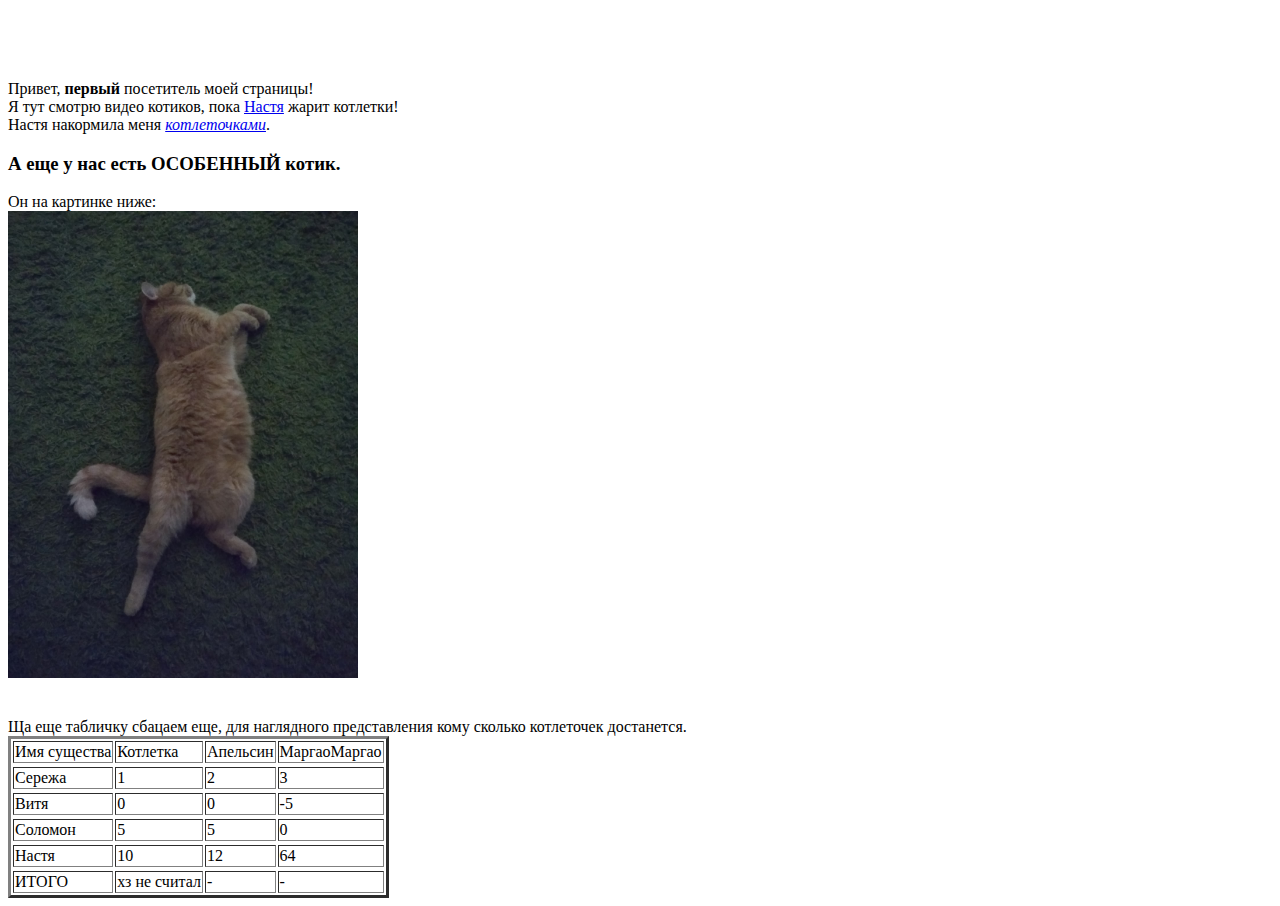
<file: index.html>
<!DOCTYPE html>
<html>

<head>
  <meta charset="utf-8"/>
  <title>Первый блин комом, бля!</title>
</head>
<body>
</br>
</br>
</br>
</br>
   Привет, <strong>первый</strong> посетитель моей страницы! </br> <!вроде не страшно, не понимаю нафига нужен div>
  Я тут смотрю видео котиков, пока <a href="https://vk.com/id151031834">Настя</a> жарит котлетки!</br>
  Настя накормила меня <em> <a href="https://www.youtube.com/watch?v=A1Qb4zfurA8">котлеточками</a></em>.
  <h3>А еще у нас есть ОСОБЕННЫЙ котик.</h3> Он на картинке ниже: </br>
  <img src="котогерб.jpg" width="350px"></br></br></br>
  Ща еще табличку сбацаем еще, для наглядного представления кому сколько котлеточек достанется.</br>
  <table border="3">
    <tr><td>Имя существа</td><td>Котлетка</td><td>Апельсин</td><td>МаргаоМаргао</td></tr>
    <tr></tr><td>Сережа</td><td>1</td><td>2</td><td>3</td>
    <tr></tr><td>Витя</td><td>0</td><td>0</td><td>-5</td>
    <tr></tr><td>Соломон</td><td>5</td><td>5</td><td>0</td>
    <tr></tr><td>Настя</td><td>10</td><td>12</td><td>64</td>
    <tr></tr><td>ИТОГО</td><td>хз не считал</td><td>-</td><td>-</td>
</body>

</html>
</file>
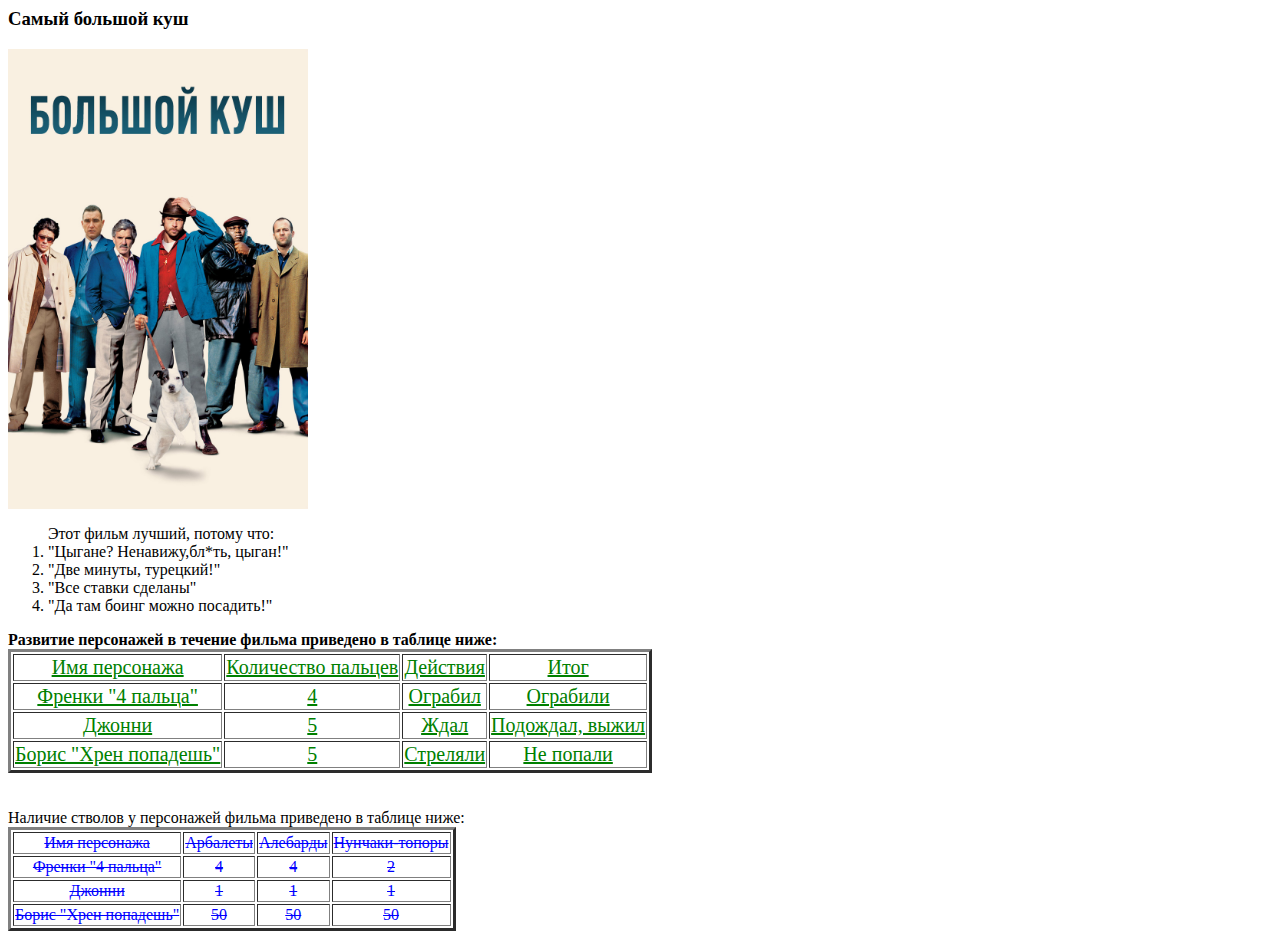
<file: new 1_1.html>
<! DOCTYPE html>
<html>
	<head>
	<title>Почем фунт дичи, Ричи?</title>
	<meta charset="utf-8">
	<link rel="shortcut icon" href="icon2.ico">
	<link rel="stylesheet" href="style.css">
	</head>
	<body>
	<h3>Самый большой куш</h3>
	<img src="snatch.jpg" width="300px"/>
	<ol>Этот фильм лучший, потому что:
		<li>"Цыгане? Ненавижу,бл*ть, цыган!"</li>
		<li>"Две минуты, турецкий!"</li>
		<li>"Все ставки сделаны"</li>
		<li>"Да там боинг можно посадить!"</li>
	</ol>
	<strong>Развитие персонажей в течение фильма приведено в таблице ниже:</strong>
	<table class="table-green" border="3px"> 
		<tr><td>Имя персонажа</td><td>Количество пальцев</td><td>Действия</td><td>Итог</td></tr>
		<tr><td>Френки "4 пальца"</td><td>4</td><td>Ограбил</td><td>Ограбили</td></tr>
		<tr><td>Джонни</td><td>5</td><td>Ждал</td><td>Подождал, выжил</td></tr>
		<tr><td>Борис "Хрен попадешь"</td><td>5</td><td>Стреляли</td><td>Не попали</td></tr>
	</table>
	<br><br>
	<table class="table-blue" border="3px"> Наличие стволов у персонажей фильма приведено в таблице ниже:
		<tr><td>Имя персонажа</td><td>Арбалеты</td><td>Алебарды</td><td>Нунчаки-топоры</td></tr>
		<tr><td>Френки "4 пальца"</td><td>4</td><td>4</td><td>2</td></tr>
		<tr><td>Джонни</td><td>1</td><td>1</td><td>1</td></tr>
		<tr><td>Борис "Хрен попадешь"</td><td>50</td><td>50</td><td>50</td></tr>
	</table>
	</body>
</html>
</file>
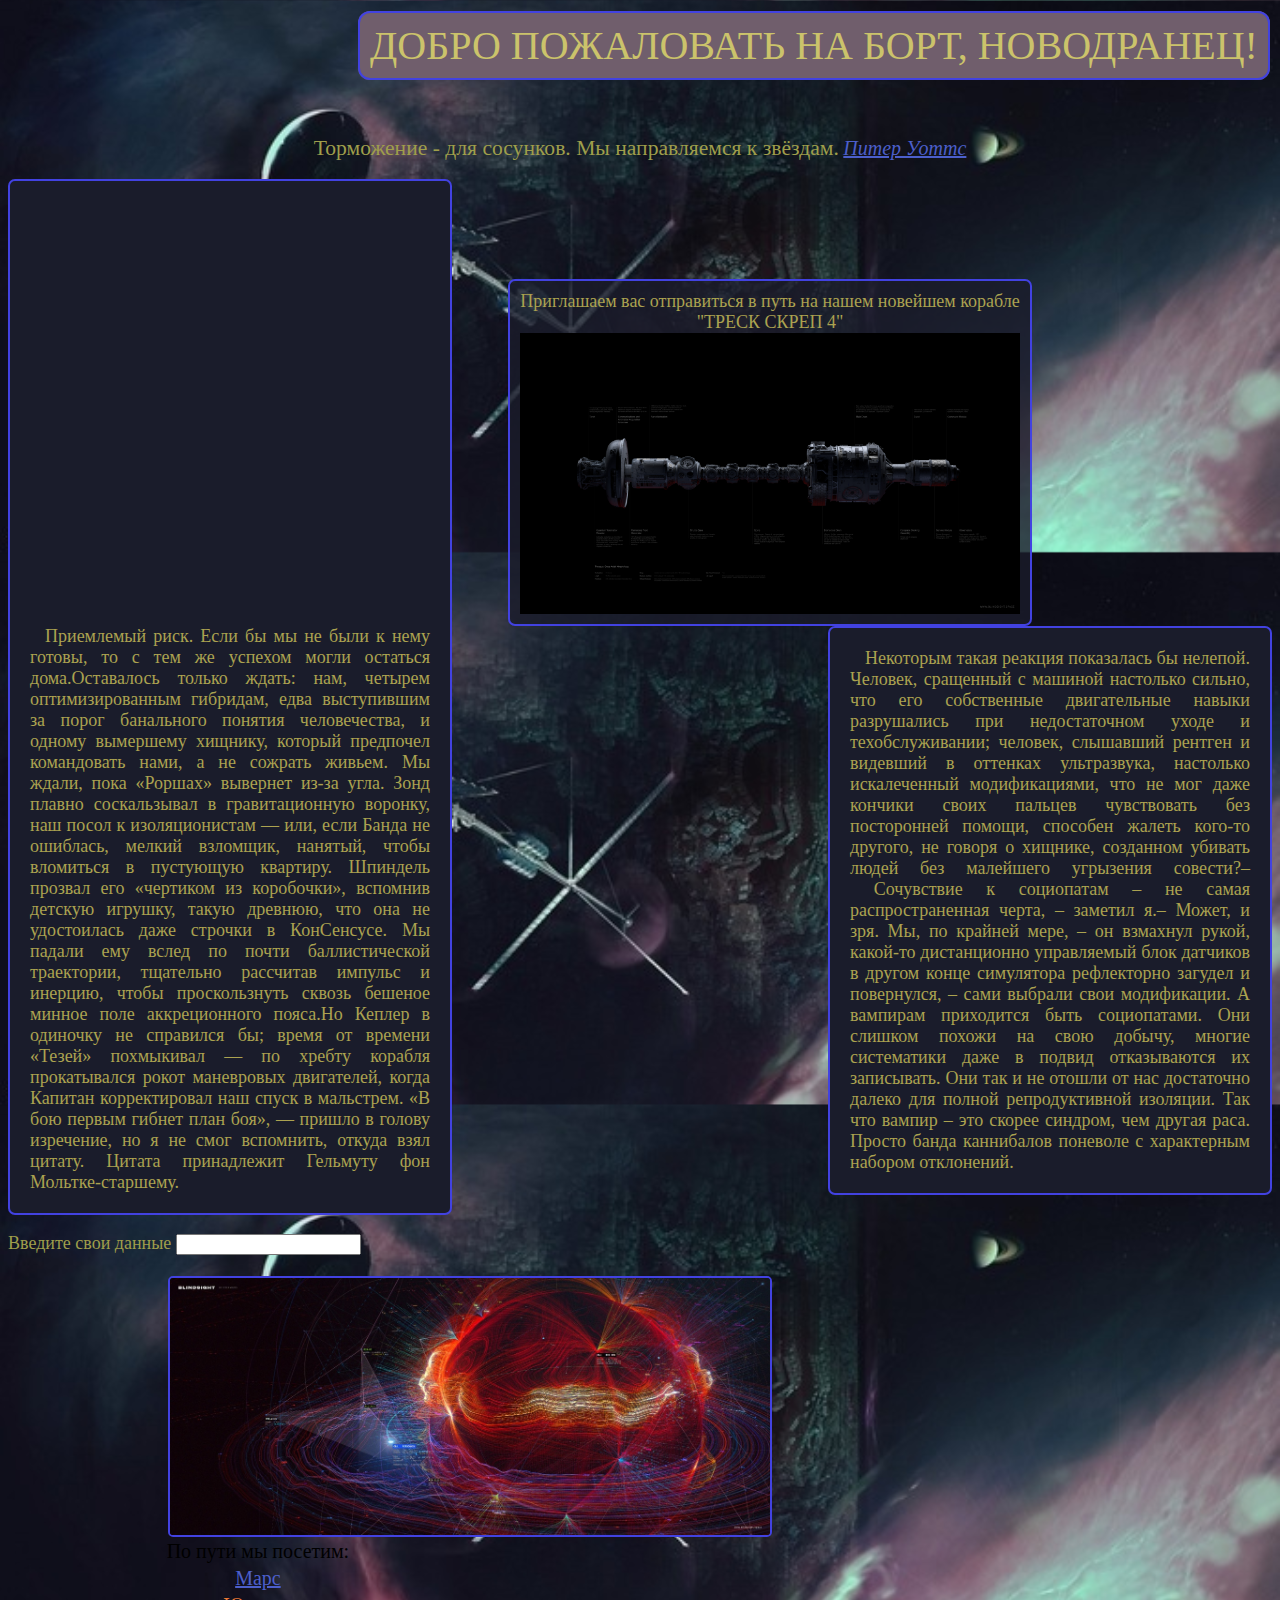
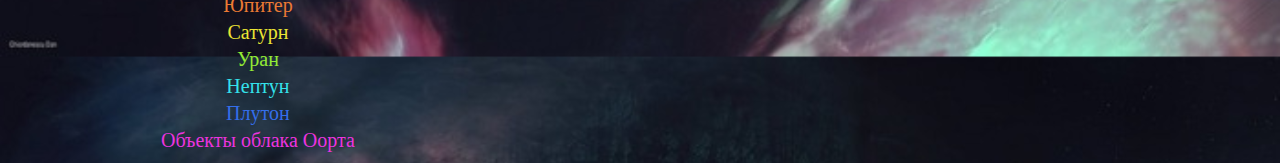
<file: new 2.html>
<! DOCTYPE html>
<html>
	<head>
	<meta charset="utf-8"/>
	<title>Да я только попробую</title>
	<link rel="shortcut icon" href="kosmo_web.ico"/>
	<link rel="stylesheet" href="style2.css"/>
	</head>

	<body> 
	</br>
	<div class="rainbow">ДОБРО ПОЖАЛОВАТЬ НА БОРТ, НОВОДРАНЕЦ!</div></br>
	</br></br></br>
	<p align="center"><font size="4" color="#9F9E4B"><big>Торможение - для сосунков. Мы направляемся к звёздам.</big>
 <a href="https://fantlab.ru/autor1475"><i>Питер Уоттс</i></a></p>
	<div id="sam2">Приглашаем вас отправиться в путь на нашем новейшем корабле "ТРЕСК СКРЕП 4"
	</br><img id="zoom" src="teseus.jpg" width="500px">
	</div>
	<p id="sam">Некоторым такая реакция показалась бы нелепой. 
	Человек, сращенный с машиной настолько сильно, что его собственные двигательные 
	навыки разрушались при недостаточном уходе и техобслуживании; человек, слышавший
	рентген и видевший в оттенках ультразвука, настолько искалеченный модификациями,
	что не мог даже кончики своих пальцев чувствовать без посторонней помощи, способен
	жалеть кого-то другого, не говоря о хищнике, созданном убивать людей без малейшего
	угрызения совести?– Сочувствие к социопатам – не самая распространенная черта, – 
	заметил я.– Может, и зря. Мы, по крайней мере, – он взмахнул рукой, какой-то 
	дистанционно управляемый блок датчиков в другом конце симулятора рефлекторно загудел
	и повернулся, – сами выбрали свои модификации. А вампирам приходится быть социопатами.
	Они слишком похожи на свою добычу, многие систематики даже в подвид отказываются их
	записывать. Они так и не отошли от нас достаточно далеко для полной репродуктивной 
	изоляции. Так что вампир – это скорее синдром, чем другая раса. Просто банда 
	каннибалов поневоле с характерным набором отклонений.
	</p>
	
	<p id="sam1" >
	Приемлемый риск. Если бы мы не были к нему готовы, то с тем же успехом могли остаться
	дома.Оставалось только ждать: нам, четырем оптимизированным гибридам, едва выступившим
	за порог банального понятия человечества, и одному вымершему хищнику, который предпочел
	командовать нами, а не сожрать живьем. Мы ждали, пока «Роршах» вывернет из-за угла. 
	Зонд плавно соскальзывал в гравитационную воронку, наш посол к изоляционистам — или, 
	если Банда не ошиблась, мелкий взломщик, нанятый, чтобы вломиться в пустующую квартиру.
	Шпиндель прозвал его «чертиком из коробочки», вспомнив детскую игрушку, такую древнюю, 
	что она не удостоилась даже строчки в КонСенсусе. Мы падали ему вслед по почти 
	баллистической траектории, тщательно рассчитав импульс и инерцию, чтобы проскользнуть 
	сквозь бешеное минное поле аккреционного пояса.Но Кеплер в одиночку не справился бы; 
	время от времени «Тезей» похмыкивал — по хребту корабля прокатывался рокот маневровых 
	двигателей, когда Капитан корректировал наш спуск в мальстрем. «В бою первым гибнет 
	план боя», — пришло в голову изречение, но я не смог вспомнить, откуда взял цитату. 
	Цитата принадлежит Гельмуту фон Мольтке-старшему.
	</p>
	<div>Введите свои данные <input type="text" size="20"></div></br>
	
	<img id="ssss" src="plan_poleta.jpg">
	
	<table>
		<tr><td>По пути мы посетим:</td></tr>
		<tr id="k"><td><a href="https://ru.wikipedia.org/wiki/%D0%9C%D0%B0%D1%80%D1%81">Марс</a></td></tr>
		<tr id="o"><td>Юпитер</td></tr>
		<tr id="j"><td>Сатурн</td></tr>
		<tr id="z"><td>Уран</td></tr>
		<tr id="g"><td>Нептун</td></tr>
		<tr id="s"><td>Плутон</td></tr>
		<tr id="f"><td>Объекты облака Оорта</td></tr>
	</table>
	</body>
</html>
</file>
<file: style.css>
.table-green {
color:green;font-size:20px;text-align:center;text-decoration:underline;
}

.table-blue {
color:blue;font-size:16px;text-align:center;text-decoration:line-through;
}
</file>
<file: style2.css>
body{
    background: url(fon_rorshah.jpg);	
	background-size: 100%;
   }

.rainbow {
	color:#CBC36B;
	background: #705E6C;
	display:inline;
	text-align: center;
	font-size: 40px;
	line-height: 40px;	
	margin-top: 50px;
	margin-left: 350px;
	padding: 10px;
	border: 2px solid #4242E1;
	border-radius: 12px;
}

	
#sam {
	margin-top:0px;
	float: right;
	width: 400px;
	padding: 20px;
	text-align: justify;
	text-indent: 15px;
	border: 2px solid #4242E1;
	border-radius: 7px;	
	color:#ABA250;
	background: #1A1C2B;	
}

#sam1 {

	width: 400px;
	padding: 20px;
	text-align: justify;
	text-indent: 15px;
	border: 2px solid #4242E1;
	border-radius: 7px;	
	color:#ABA250;
	background: #1A1C2B;	
}


#ssss {
	margin-right: 500px;
	float: right;
	width:600px; 
	border: 2px solid #4242E1;
	border-radius: 5px;
	
}

#sam2 {
	text-align: center;
	color:#ABA250;
	width: 500px;
	margin-top: 100px;
	padding: 10px;
	float: left;	
	border: 2px solid #4242E1;
	border-radius: 7px;
	background-color: rgba(26,28,43,0.8);
	margin-left:500px;
}

#zoom:hover {
	transform: scale(2.3);
	transition:2s all;
	
}

a {
color: #4C5FCB;
font-size: 20px;
	
}


table {
	text-align: center; 
	margin-top:30px;
	margin-left:150px;
	font-size:20px;
}

#k { color:#eb3434;}
#o { color:#eb7a34}
#j { color:#ebe534;}
#z { color:#93eb34}
#g { color:#34e2eb}
#s { color:#346eeb}
#f { color:#eb34df}
</file>
